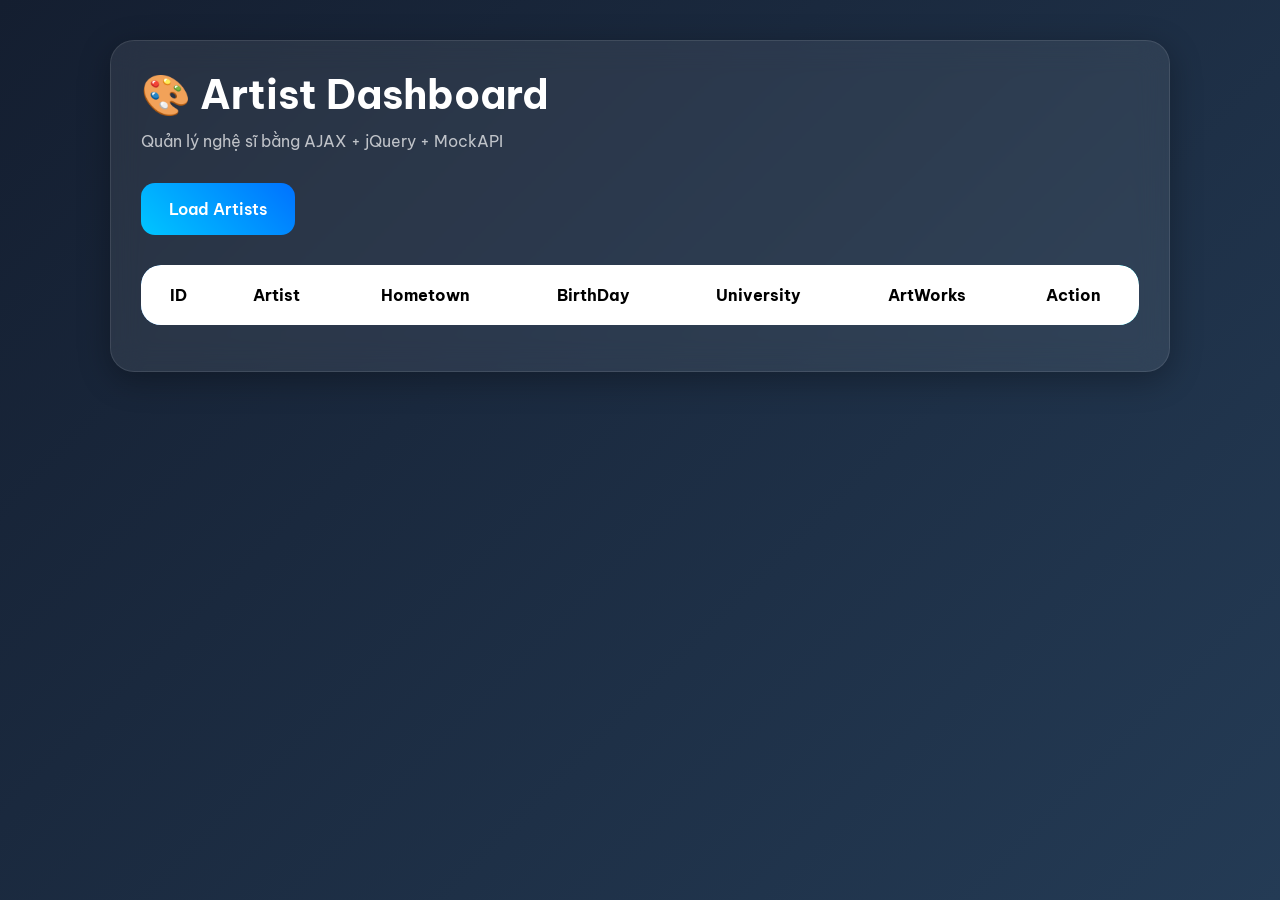
<file: sidetask/danhsach.html>
<!DOCTYPE html>
<html lang="vi">

<head>
    <meta charset="UTF-8" />
    <meta name="viewport" content="width=device-width, initial-scale=1.0">

    <title>Artist Management</title>

    <!-- Bootstrap -->
    <link href="https://cdn.jsdelivr.net/npm/bootstrap@5.3.0/dist/css/bootstrap.min.css" rel="stylesheet">

    <!-- jQuery -->
    <script src="https://code.jquery.com/jquery-3.7.1.min.js"></script>

    <!-- Google Font -->
    <link href="https://fonts.googleapis.com/css2?family=Be+Vietnam+Pro:wght@300;400;500;600;700&display=swap"
        rel="stylesheet">
    <script>
        // Biến toàn cục để lưu trữ danh sách hiện tại
        let currentData = [];

        $(document).ready(function () {
            $("#btnLoad").click(function () {

                $.ajax({
                    url: "https://69fc3760fce564e2591778d9.mockapi.io/api/v1/Artists", // Mock API
                    method: "GET",
                    dataType: "json",

                    success: function (data) {
                        console.log("Dữ liệu nhận được:", data);

                        currentData = data; // Lưu dữ liệu vào biến toàn cục để tiện lấy khi sửa
                        $("#result").empty();

                        data.forEach(function (item) {
                            $("#result").append(`
                <tr>
                  <td style="text-align: center;">${item.id}</td>
                  <td><strong>${item.ArtistNames}</strong></td>
                  <td>${item.Hometown}</td>
                  <td>${item.BirthDay}</td>
                  <td>${item.University}</td>
                  <td style="text-align: center;">${item.NumArtWorks}</td>
                  <td style="text-align: center;">
                    <button class="btn btn-sm btn-warning btn-edit" data-id="${item.id}">Sửa</button>
                  </td>
                </tr>
              `);
                        });
                    },

                    error: function (xhr, status, error) {
                        console.error("Lỗi khi gọi API:", error);
                        alert("Không thể lấy dữ liệu từ API");
                    }
                });

            });

            // Sự kiện khi bấm nút "Sửa" (Do các nút này sinh ra động, nên phải dùng event delegation trên tbody)
            $("#result").on("click", ".btn-edit", function() {
                let id = $(this).data("id");
                // Tìm dữ liệu của item tương ứng trong currentData
                let item = currentData.find(x => x.id == id);
                
                if(item) {
                    // Đổ dữ liệu lên form
                    $("#editId").val(item.id);
                    $("#editName").val(item.ArtistNames);
                    $("#editHometown").val(item.Hometown);
                    $("#editBirthDay").val(item.BirthDay);
                    $("#editUniversity").val(item.University);
                    $("#editNumArtWorks").val(item.NumArtWorks);
                    
                    // Hiển thị form
                    $("#editForm").show();
                }
            });

            // Sự kiện khi bấm nút "Hủy" form sửa
            $("#btnCancel").click(function() {
                $("#editForm").hide();
            });

            // Sự kiện gửi dữ liệu cập nhật lên API
            $("#btnSave").click(function() {
                let id = $("#editId").val();
                
                let updateData = {
                    ArtistNames: $("#editName").val(),
                    Hometown: $("#editHometown").val(),
                    BirthDay: $("#editBirthDay").val(),
                    University: $("#editUniversity").val(),
                    NumArtWorks: $("#editNumArtWorks").val()
                };

                $.ajax({
                    url: "https://69fc3760fce564e2591778d9.mockapi.io/api/v1/Artists/" + id,
                    method: "PUT",
                    contentType: "application/json",
                    data: JSON.stringify(updateData),
                    success: function(response) {
                        alert("Cập nhật thành công!");
                        $("#editForm").hide();
                        // Tự động tải lại danh sách
                        $("#btnLoad").click();
                    },
                    error: function(xhr, status, error) {
                        console.error("Lỗi cập nhật:", error);
                        alert("Không thể cập nhật dữ liệu.");
                    }
                });
            });
        });
    </script>
    </div>

    <!-- Import Bootstrap 5 JS (optional, for some interactive components) -->
    <script src="https://cdn.jsdelivr.net/npm/bootstrap@5.3.0/dist/js/bootstrap.bundle.min.js"></script>

</body>

    <style>
        * {
            font-family: 'Be Vietnam Pro', sans-serif;
        }

        body {
            min-height: 100vh;
            background:
                linear-gradient(135deg, #141e30, #243b55);

            overflow-x: hidden;
            color: white;
        }

        .main-container {
            padding: 40px;
        }

        .glass-card {
            background: rgba(255, 255, 255, 0.08);

            border: 1px solid rgba(255, 255, 255, 0.1);

            backdrop-filter: blur(15px);

            border-radius: 24px;

            padding: 30px;

            box-shadow:
                0 8px 32px rgba(0, 0, 0, 0.3);

            animation: fadeUp 0.7s ease;
        }

        h1 {
            font-weight: 700;
            font-size: 40px;
            margin-bottom: 10px;
        }

        .subtitle {
            opacity: 0.7;
            margin-bottom: 30px;
        }

        #btnLoad {
            border: none;

            padding: 14px 28px;

            border-radius: 14px;

            background:
                linear-gradient(45deg, #00c6ff, #0072ff);

            color: white;

            font-weight: 600;

            transition: 0.3s;
        }

        #btnLoad:hover {
            transform: translateY(-3px) scale(1.03);

            box-shadow:
                0 10px 25px rgba(0, 114, 255, 0.5);
        }

        .table-container {
            margin-top: 30px;

            overflow: hidden;

            border-radius: 20px;
        }

        table {
            overflow: hidden;

            border-radius: 20px !important;
        }

        thead {
            background:
                linear-gradient(45deg, #4facfe, #00f2fe);
        }

        thead th {
            border: none !important;

            color: white;

            text-align: center;

            padding: 18px !important;
        }

        tbody tr {
            transition: 0.3s;
        }

        tbody tr:hover {
            background: rgba(255, 255, 255, 0.08);

            transform: scale(1.01);
        }

        tbody td {
            vertical-align: middle;

            color: white;

            background: rgba(255, 255, 255, 0.03);

            border-color: rgba(255, 255, 255, 0.08);
        }

        .btn-edit {
            border: none;

            background:
                linear-gradient(45deg, #f7971e, #ffd200);

            color: black;

            font-weight: 600;

            padding: 8px 16px;

            border-radius: 10px;

            transition: 0.3s;
        }

        .btn-edit:hover {
            transform: scale(1.08);

            box-shadow:
                0 8px 20px rgba(255, 210, 0, 0.4);
        }

        #editForm {
            margin-top: 30px;

            animation: fadeUp 0.5s ease;
        }

        .edit-box {
            background: rgba(255, 255, 255, 0.08);

            backdrop-filter: blur(15px);

            border-radius: 24px;

            padding: 25px;

            border: 1px solid rgba(255, 255, 255, 0.1);

            box-shadow:
                0 10px 30px rgba(0, 0, 0, 0.3);
        }

        .form-control {
            background: rgba(255, 255, 255, 0.08);

            border: 1px solid rgba(255, 255, 255, 0.15);

            color: white;

            border-radius: 12px;

            padding: 12px;
        }

        .form-control:focus {
            background: rgba(255, 255, 255, 0.12);

            color: white;

            border-color: #00c6ff;

            box-shadow: 0 0 15px rgba(0, 198, 255, 0.5);
        }

        label {
            margin-bottom: 8px;
            font-weight: 500;
        }

        #btnSave {
            background:
                linear-gradient(45deg, #00b09b, #96c93d);

            border: none;

            padding: 10px 20px;

            border-radius: 12px;

            font-weight: 600;
        }

        #btnCancel {
            border-radius: 12px;
        }

        @keyframes fadeUp {
            from {
                opacity: 0;
                transform: translateY(25px);
            }

            to {
                opacity: 1;
                transform: translateY(0);
            }
        }

        ::placeholder {
            color: rgba(255, 255, 255, 0.6) !important;
        }

        @media(max-width: 768px) {
            .main-container {
                padding: 20px;
            }

            h1 {
                font-size: 28px;
            }
        }
    </style>
</head>

<body>

    <div class="container main-container">

        <div class="glass-card">

            <h1>🎨 Artist Dashboard</h1>

            <p class="subtitle">
                Quản lý nghệ sĩ bằng AJAX + jQuery + MockAPI
            </p>

            <button id="btnLoad">
                Load Artists
            </button>

            <!-- FORM -->
            <div id="editForm" style="display: none;">

                <div class="edit-box">

                    <h3 class="mb-4">
                        ✏️ Cập nhật nghệ sĩ
                    </h3>

                    <input type="hidden" id="editId">

                    <div class="mb-3">
                        <label>Artist Name</label>
                        <input type="text" id="editName" class="form-control">
                    </div>

                    <div class="mb-3">
                        <label>Hometown</label>
                        <input type="text" id="editHometown" class="form-control">
                    </div>

                    <div class="mb-3">
                        <label>BirthDay</label>
                        <input type="text" id="editBirthDay" class="form-control">
                    </div>

                    <div class="mb-3">
                        <label>University</label>
                        <input type="text" id="editUniversity" class="form-control">
                    </div>

                    <div class="mb-3">
                        <label>NumArtWorks</label>
                        <input type="number" id="editNumArtWorks" class="form-control">
                    </div>

                    <button id="btnSave" class="btn text-white me-2">
                        Save
                    </button>

                    <button id="btnCancel" class="btn btn-light">
                        Cancel
                    </button>

                </div>

            </div>

            <!-- TABLE -->
            <div class="table-container">

                <table class="table align-middle">

                    <thead>
                        <tr>
                            <th>ID</th>
                            <th>Artist</th>
                            <th>Hometown</th>
                            <th>BirthDay</th>
                            <th>University</th>
                            <th>ArtWorks</th>
                            <th>Action</th>
                        </tr>
                    </thead>

                    <tbody id="result"></tbody>

                </table>

            </div>

        </div>

    </div>

</body>
</html>
</file>
